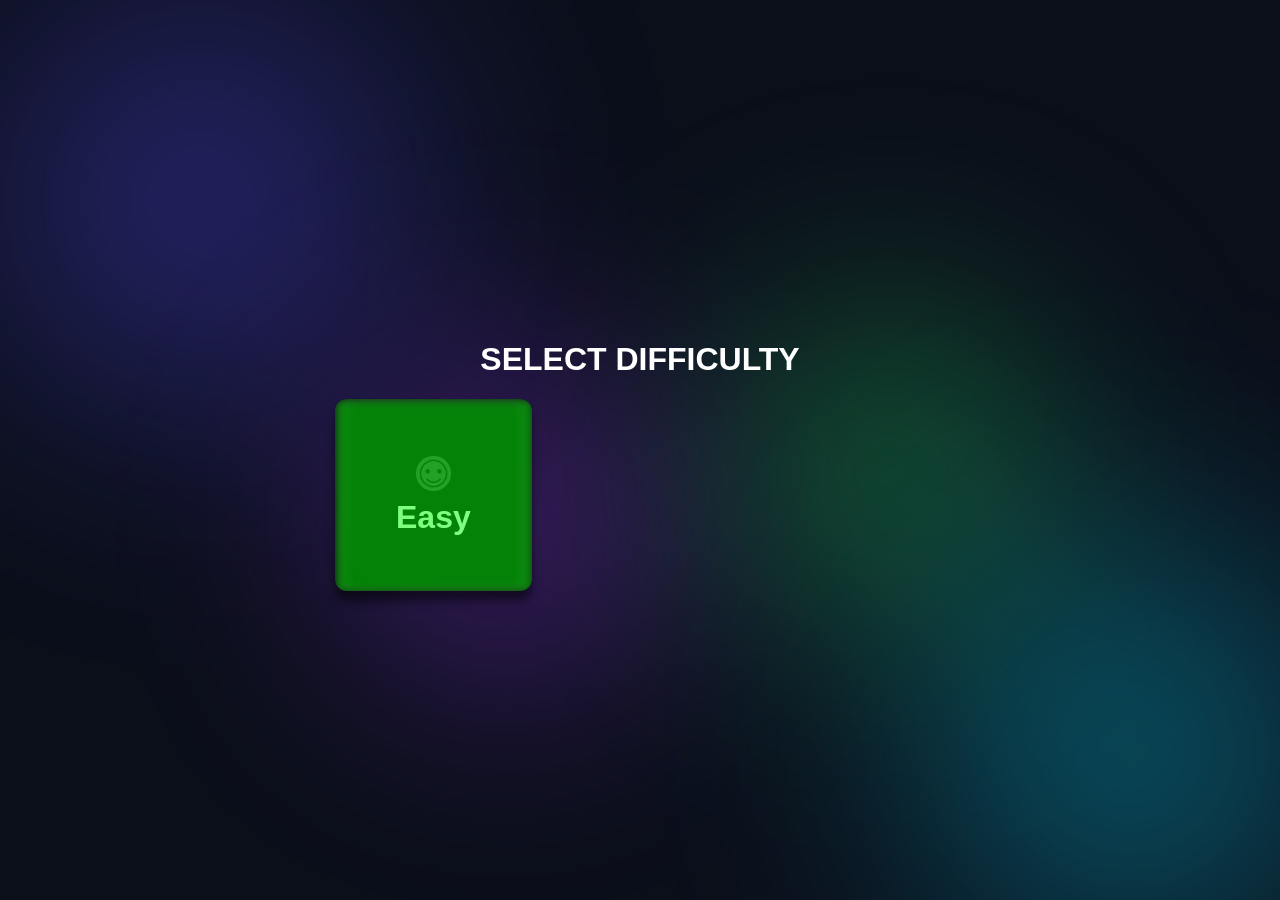
<file: index.html>
<html>
    <link rel="stylesheet" href="Static/Style/Game.css">
    <link rel="stylesheet" href="Static/Style/GridExtra.css">
    <link rel="stylesheet" href="Static/Style/Topbar.css">
    <link rel="stylesheet" href="Static/Style/Main.css">
    <link rel="stylesheet" href="Static/Style/Tile.css">
    <link rel="stylesheet" href="Static/Style/DifficultyCard.css">
    <link rel="stylesheet" href="Static/Style/Card.css">
    <link rel="stylesheet" href="Static/Style/DifficultySelect.css">
    <link rel="stylesheet" href="Static/Style/Button.css">
    <link rel="stylesheet" href="Static/Style/Narrator.css">
<head>

</head>

<body></body>


<script type="module">
    import CoreModule from "./Static/Scripts/Core.js";

    CoreModule.Initialise();
</script>

</html>
</file>
<file: Static/Style/Game.css>
#Component-Game 
{
    width: 40%;

    min-width: 450px;
    max-width: 650px;

    position: relative;

    /*display: flex;
    flex-direction: column;
    align-items: center;
    justify-content: center;*/
}

#TopRow 
{
    width: 100%;
    display: grid;
    grid-template-columns: repeat(3, minmax(0, 1fr));
    gap: 10px;
    margin-bottom: 10px;
}
</file>
<file: Static/Style/GridExtra.css>
#GridOverlayContent 
{
    width: 100%;
    height: 100%;

    z-index: 4;

    position: absolute;
    inset: 0;

    display: flex;
    flex-direction: column;
    align-items: center;
    justify-content: center;

    gap: 20px;
}

.GridOverlayContentResults
{
    background: rgba(16, 16, 16, 0.75);
    border-radius: 12px;
    padding: 24px;

    width: auto !important;
    height: auto !important;
    inset: auto !important;

    box-shadow: 0 5px 5px rgba(0, 0, 0, 0.5);
}

.GridOverlayContentResults
{
    background: rgba(16, 16, 16, 0.75);
    border-radius: 12px;
    padding: 24px;

    width: auto !important;
    height: auto !important;
    inset: auto !important;

    box-shadow: 0 5px 5px rgba(0, 0, 0, 0.5);
}



#GridOverlayTopRow
{
    z-index: 4;

    display: grid;
    /*flex-direction: row;
    align-items: center;
    justify-content: center;*/
    gap: 10px;
}   

#GridHolder 
{
    min-width: 100%;
    /*overflow: hidden;*/
}

#GridOverlayBlur 
{
    z-index: 3;
    position: absolute;
    top: 0;
    width: 100%;
    height: 100%;
    background: rgba(16, 16, 16, 0.85);
    border-radius: 12px;
    filter: blur(10px);
}

#GridOverlayText 
{
    text-align: center;
    color: white;
    margin: 0;
}

#GridOverlay 
{
    z-index: 3;
    display: flex;
    flex-direction: column;
    align-items: center;
    justify-content: center;
    width: 100%;
    height: 100%;
    position: absolute;
    justify-self: center;
    align-self: center;
}
</file>
<file: Static/Style/Topbar.css>
:root {
  --TopbarHeight: 0px;
  --FooterHeight: 0px;
}
</file>
<file: Static/Style/Main.css>
/*body 
{
    background-color: rgba(32, 32, 32, 1);
    overflow-x: hidden;
    font-family: Arial, Helvetica, sans-serif;
}*/

#BodyContent 
{
    margin: auto;
    display: flex;
    flex-direction: column;
    align-items: center;
    justify-content: center;
    width: 100vw;
    height: calc(100vh - var(--TopbarHeight) - var(--FooterHeight));
    overflow-y: scroll;
}

.FadeUp {
  opacity: 0;
  transform: translateY(20px);
  animation: FadeUpAnimation 0.8s ease-out forwards;
}

.FadeOut 
{
  animation: FadeOutAnimation 0.8s ease-out forwards;
}

.Expand 
{
    animation: ExpandAnimation 0.8s ease-out forwards;
}

@keyframes FadeOutAnimation 
{
  to {
    opacity: 0;
  }
}

@keyframes FadeUpAnimation {
  to {
    opacity: 1;
    transform: translateY(0);
  }
}

@keyframes ExpandAnimation {
    from 
    {
        scale: calc(0%);
    }
    to {
        scale: calc(100%);
    }
}

body {
  margin: 0;
  height: 100vh;
  background: #0b0f1a;
  overflow: hidden;
  font-family: Arial, Helvetica, sans-serif;
}

.Background {
  position: fixed;
  width: 100%;
  height: 100%;
  overflow: hidden;
  z-index: -1;
}

/* Fluid blobs */
.Background::before,
.Background::after {
  content: "";
  position: absolute;
  width: 600px;
  height: 600px;
  border-radius: 50%;
  filter: blur(120px);
  opacity: 0.6;
  animation: FloatingAnimation 20s infinite ease-in-out;
}

/* Blob 1 */
.Background::before {
  background: radial-gradient(circle, #4f46e5, transparent 70%);
  top: -100px;
  left: -100px;
}

/* Blob 2 */
.Background::after {
  background: radial-gradient(circle, #06b6d4, transparent 70%);
  bottom: -150px;
  right: -150px;
  animation-delay: 10s;
}

/* Extra blobs */
.Background div {
  position: absolute;
  width: 500px;
  height: 500px;
  border-radius: 50%;
  filter: blur(100px);
  opacity: 0.5;
  animation: float 25s infinite ease-in-out;
}

.Background div:nth-child(1) {
  background: radial-gradient(circle, #9333ea, transparent 70%);
  top: 30%;
  left: 20%;
}

.Background div:nth-child(2) {
  background: radial-gradient(circle, #22c55e, transparent 70%);
  bottom: 20%;
  left: 50%;
}

/* Smooth floating animation */
@keyframes FloatingAnimation {
  0%, 100% {
    transform: translate(0, 0) scale(1);
  }
  50% {
    transform: translate(100px, -80px) scale(1.2);
  }
}
</file>
<file: Static/Style/Tile.css>
#TileGrid
{
    display: grid;
    /*align-self: center;
    justify-self: center;*/
    overflow: hidden;
}

.TileSuccess 
{
    border-color: greenyellow !important;
    background-color: green !important;
}

.TileSuccess:hover, .TileFailed:hover 
{
    scale: calc(100%) !important;
}

.TileFailed 
{
    border-color: red !important;
    background-color: brown !important;
}

.Tile 
{
    padding: 0;
    margin: 0;
    box-sizing: border-box;

    min-width: 0;
    min-height: 0;

    aspect-ratio: 1;
    border: solid 5px; 
    border-color: grey;
    border-radius: 12px;

    overflow: hidden;

    display: flex;
    flex-direction: column;
    align-items: center;
    justify-content: center;
    
    background-color: rgba(64, 64, 64, 1);
    width: 100%; 
    height: 100%;

    transition: scale .3s ease;
}

#TileOverlay 
{
    position: absolute; 
    background-color: rgba(32, 32, 32, 1);
    top: 0; 
    left: 0; 
    width: 100%; 
    height: 100%; 
    z-index: 2;
    display: flex;
    align-items: center;
    justify-content: center;
    flex-direction: column;
    cursor: grab;
}

#TileOverlay h1 
{
    padding: 0;
    margin: 0;
    /*font-family: Impact, Haettenschweiler, 'Arial Narrow Bold', sans-serif;*/
    color: white;
}


#TileVisual 
{
    position: absolute; 
    z-index: 1;
}

.Tile:hover 
{
    scale: calc(105%);
}

#TileOverlay:hover h1 
{
    animation: HoverTileIcon .3s forwards;
}


@keyframes HoverTileIcon 
{
    from 
    {
        transform: rotate(0deg);
        scale: calc(100%);
    }
    to 
    {
        transform: rotate(15deg);
        scale: calc(115%);
    }
}
</file>
<file: Static/Style/DifficultyCard.css>
#Component-DifficultyCard 
{
    display: flex;
    flex-direction: column;
    align-items: center;
    justify-content: center;

    flex: 1;

    gap: 5%;

    transition: scale .3s ease;
    border-radius: 12px;
    overflow: hidden;

    background: rgba(0, 0, 0, .8);
    box-shadow: 0 10px 10px rgba(0, 0, 0, 0.5);
    cursor: grab;

    padding: 10px;
}

#Component-DifficultyCard #CardHead
{
    height: 15%;
    width: 90%;
}

#Component-DifficultyCard #CardBacking
{
    position: absolute;
    z-index: -1;

    width: 90%;
    height: 100%;

    border-radius: 12px;
    border: solid 1px grey;

    filter: blur(5px);
}

#Component-DifficultyCard #CardBody 
{
    max-height: 0%;
    width: 100%;

    display: flex;
    flex-direction: column;
    align-items: center;
    justify-content: flex-start;

    overflow: hidden;
}

#Component-DifficultyCard #CardIconHolder 
{
    aspect-ratio: 1;
    border-radius: 50%;
    opacity: 0.5;
    display: block;
    background: rgba(255, 255, 255, .5);
    height: 20%;
}

#Component-DifficultyCard #CardIcon
{
    width: 100%;
    height: 100%;
}

#Component-DifficultyCard #CardHead #CardTitle
{
    font-size: 2em;
    flex: 0;
    width: 100%;
    height: 100%;
    margin: 0;
}

#Component-DifficultyCard #CardBody #CardText 
{
    width: 100%;
    text-align: center;
    flex: 1;
    color: grey;
    font-size: 1em;
}

#Component-DifficultyCard #CardButtonHolder
{
    z-index: 2;
    height: 30px;
    width: 80%;

    /*aspect-ratio: none !important;*/
    
    overflow: hidden;
    border-radius: 12px;
    border: none;
}

#Component-DifficultyCard #CardButtonBacking 
{
    position: absolute;
    z-index: 1;

    width: 100%;
    height: 100%;

    border: solid 1px grey;

    inset: 0;

    filter: blur(5px);
}

#Component-DifficultyCard #CardButton 
{
    font-size: 1em !important;
    border: none !important;
}

#Component-DifficultyCard:hover 
{
    scale: calc(105%);
}

#Component-DifficultyCard:hover #CardBody 
{
    animation: CardBodyExpand .5s forwards;
} 

@keyframes CardBodyExpand 
{
    from 
    {
        max-height: 0%;
    }
    to 
    {
        max-height: 65%;
    }
}
</file>
<file: Static/Style/Card.css>
#Component-TopRowCard 
{
    display: flex;
    flex-direction: column;
    align-items: center;
    justify-content: center;

    background: rgba(32, 32, 32, 1);
    border: solid 5px goldenrod;
    border-radius: 12px;
    overflow: hidden;
    box-sizing: border-box;
    text-align: center;
    box-shadow: 0 5px 5px rgba(0, 0, 0, 0.5);

    padding: 10px;
}

#Component-TopRowCard #CardText
{
    font-size: 2em;
    margin: 0;
    color: white;
}


#Component-TopRowCard #CardTitle
{
    font-size: 1.75em;
    margin: 0 0 10px 0;
    color: grey;
}
</file>
<file: Static/Style/DifficultySelect.css>
#Component-DifficultySelect 
{
    aspect-ratio: 1.34 !important;

    width: 60%;
    /*height: 30rem;*/

    max-width: 642px;
    max-height: 480px;

    display: flex;
    flex-direction: row;
    align-items: center;
    justify-content: center;
    
    flex: 1;

    margin: 0;
    padding: 0;

    /*background-color: rgba(16, 16, 16, 1);
    border: 5px solid grey;
    border-radius: 12px;
    box-shadow: 0 10px 10px rgba(0, 0, 0, 0.5)*/;
}

#Component-DifficultySelect #Overlay 
{
    z-index: 2;
    position: absolute;
    top: 0;
    /*filter: blur(4px);
    background: rgba(200, 200, 200, 0.25)*/;
    width: 100%;
    height: 100%;
}

#Component-DifficultySelect h1 
{
    z-index: 3;
    text-align: center;
    color: white;
}

#Component-DifficultySelect #ButtonsHolder 
{
    z-index: 3;
    display: grid !important;
    grid-template-columns: repeat(3, minmax(0, 1fr));
    gap: 10px;
    width: 95%;
    height: 40%;
    margin: 0;
}

#Component-DifficultySelect #ButtonsHolder Button 
{
    width: 100%;
    height: 100%;
    font-size: 1.75em;
    z-index: inherit;
}
</file>
<file: Static/Style/Button.css>
button 
{
    border: solid 3px grey;
    color: white;
    border-radius: 12px;
    box-sizing: border-box;
    background-color: rgba(32, 32, 32, 1);
    cursor: grab;
    overflow: hidden;
    font-size: 1.5em;
}


#Component-Button 
{
    transition: scale .3s ease !important;
    display: flex;
    align-items: center;
    justify-content: center;
}

#Component-Button button 
{
    width: 100%;
    height: 100%;
}


#Component-Button:hover 
{
    scale: calc(105%);

}
</file>
<file: Static/Style/Narrator.css>
#Component-Narrator 
{
    display: flex;
    align-items: center;
    justify-content: center;

    flex: 1;
}

#Component-Narrator #NarratorText 
{
    color: white;
    font-size: 5em;
    text-align: center;

    background: rgba(32, 32, 32, .75);
    border-radius: 12px;
    padding: 10px;

    width: 95%;
}

#NarratorHolder
{
    pointer-events: none;

    width: 100%;
    height: 100%;

    z-index: 4;

    flex: 1;

    position: absolute;
    inset: 0;

    overflow: hidden;

    white-space: nowrap;

    display: flex;
    flex-direction: column;
    align-items: center;
    justify-content: center;

    gap: 20px;
}
</file>
